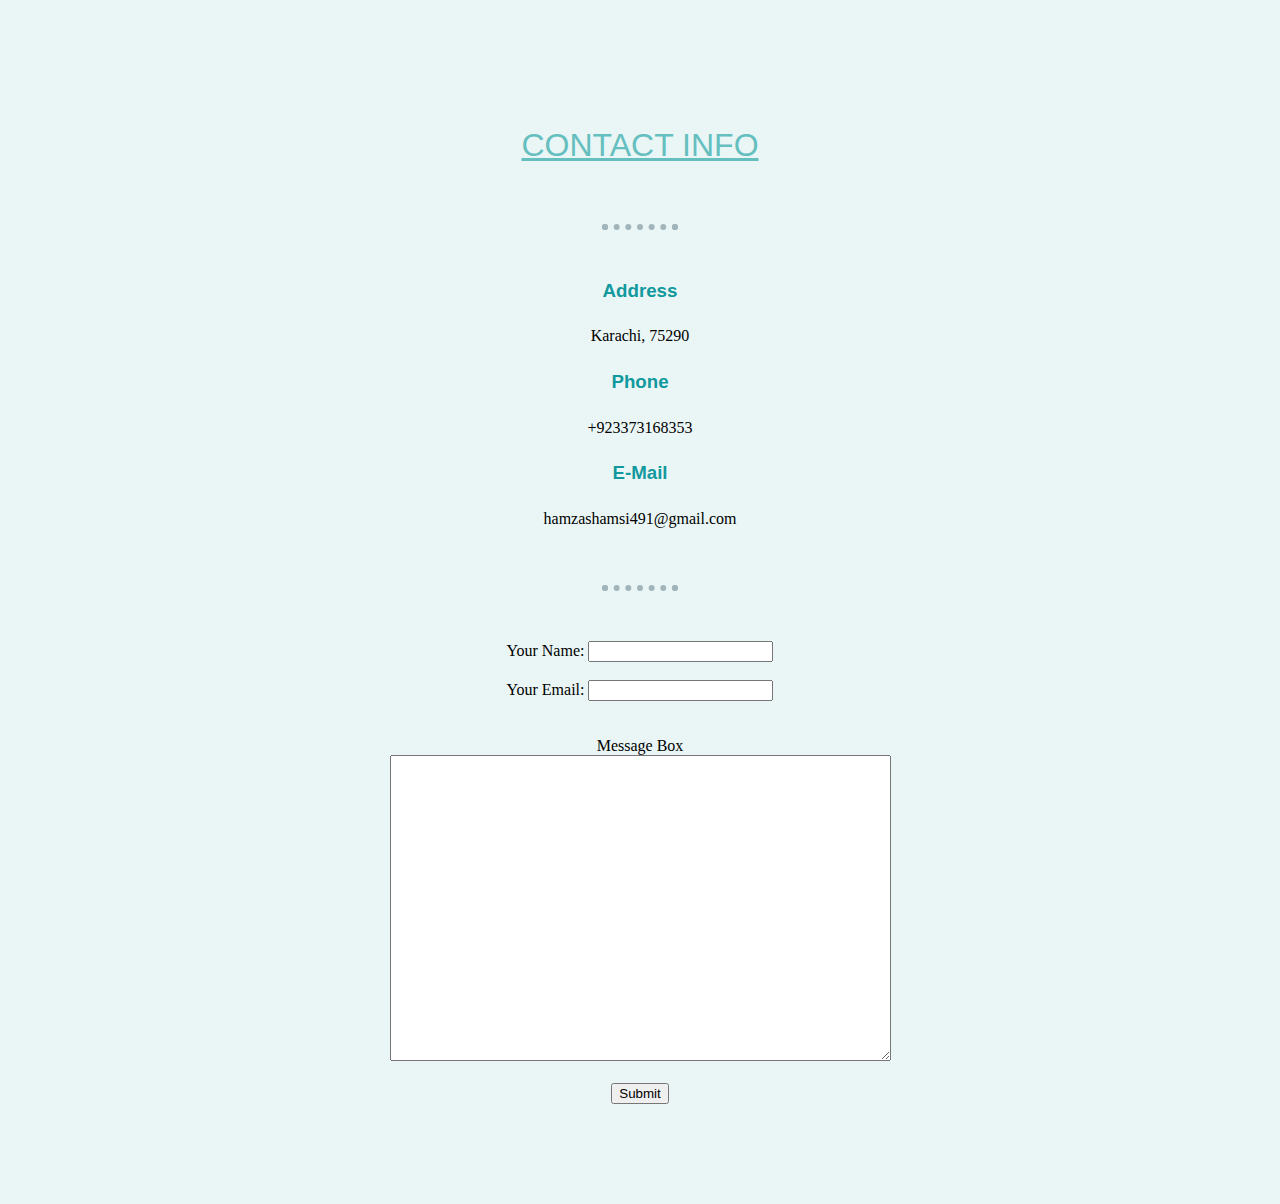
<file: Contact.html>
<!DOCTYPE html>
<html>
  <head>
    <meta charset="utf-8">
    <title>CONTACT ME</title>
    <link rel="icon" href="favicon2.ico">
    <link rel="stylesheet" href="CSS/Styles.css">
  </head>
  <body class="color">
<h2 class="contact">CONTACT INFO</h2>
<hr class="line">
<h3 class="h1">Address</h3>
<p class="info">Karachi, 75290 </p>
<h3 class="h1">Phone</h3>
<p class="info">+923373168353 </p>
<h3 class="h1">E-Mail </h3>
<p class="info">hamzashamsi491@gmail.com </p>
<hr class="line">
<form class="form" action="mailto:hamzashamsi491@gmail.com" method="post" enctype="text/plain">
  <center><label>Your Name:</label>
  <input type="text" name="Name" value=""><br><br>
  <label>Your Email:</label>
  <input type="email" name="Email" value=""></center><br><br>
<center>  <label>Message Box</label><br>
  <textarea name="Message" rows="20" cols="60"></textarea></center><br>
  <center><input type="submit" name=""></center>
</form>
  </body>
</html>
</file>
<file: CSS/Styles.css>
body{

margin: 0;
text-align: center;
font-family: 'Merriweather', serif;
}

h1{
  color: #66BFBF;
font-size: 5.625rem;
  margin: 50px auto 0 auto;
  font-family: 'Sacramento', cursive;
}

h2{
  color: #66BFBF;
  font-weight: normal;
font-family: 'Montserrat', sans-serif;
font-size: 2rem;
padding-bottom: 10px;
}

h3{
color: #11999E;
  font-family: 'Montserrat', sans-serif;
}
p{

  line-height: 2;
}

hr {
  border: dotted #A2B5BB 6px;
  border-bottom: none;
  width: 4%;
  margin: 100px auto;
}
a{
 color: #11999E;
font-family: 'Montserrat', sans-serif;
margin: 10px 20px;

text-decoration: none;
}
a:hover{
  color: #EAF6F6;
}

.student-1{
  color: #66BFBF;
  font-weight: normal;
  font-family: 'Montserrat', sans-serif;
  font-size: 1.5rem;
  padding-bottom: 10px;

}


.Top-Container{

background-color: #E4F9F5;
position: relative;
padding-top: 100px;
}

.middle-container{

  margin: 100px 0;
}

.bottom-container{
background-color: #66BFBF;
padding: 50px 0 20px 0;

}

.introduction{
  width: 30%;
margin: auto;
}


.cloud1{

position:absolute;
 right: 300px;
 top: 40px;

}

.cloud2{

position: absolute;
left: 250px;
bottom: 300px;

}

.student{

text-decoration: underline;

}

.img1{
height: 150px;

}

.img2{

width:20%;
float: left;
margin-right: 30px;

}

.img3{

width:25%;
float: right;
margin-left: 30px;
}

.img4{

width:25%;
float: left;
margin-right: 30px;
}

.skill-row{
width: 50%;
margin: 100px auto 100px auto;
text-align: left;

}

.contact-message{
width: 40%;
margin: 40px auto 60px auto;

}

.copy-right{
  color: #EAF6F6;
  font-size: 0.75rem;
  padding: 20px 0;
}

.btn {
  background: #11cdd4;
  background-image: -webkit-linear-gradient(top, #11cdd4, #11999e);
  background-image: -moz-linear-gradient(top, #11cdd4, #11999e);
  background-image: -ms-linear-gradient(top, #11cdd4, #11999e);
  background-image: -o-linear-gradient(top, #11cdd4, #11999e);
  background-image: linear-gradient(to bottom, #11cdd4, #11999e);
  -webkit-border-radius: 10;
  -moz-border-radius: 10;
  border-radius: 10px;
  font-family: 'Montserrat', sans-serif;
  color: #ffffff;
  font-size: 20px;
  padding: 10px 20px 10px 20px;
  text-decoration: none;
}

.btn:hover {
  background: #30e3cb;
  background-image: -webkit-linear-gradient(top, #30e3cb, #2bc4ad);
  background-image: -moz-linear-gradient(top, #30e3cb, #2bc4ad);
  background-image: -ms-linear-gradient(top, #30e3cb, #2bc4ad);
  background-image: -o-linear-gradient(top, #30e3cb, #2bc4ad);
  background-image: linear-gradient(to bottom, #30e3cb, #2bc4ad);
  text-decoration: none;
}

.contact{
  color: #66BFBF;
  font-weight: normal;
  font-family: 'Montserrat', sans-serif;
  font-size: 2rem;
  text-decoration: underline;
padding-top: 100px;
}
.color{

  background-color: #EAF6F6;
}

.form{

  padding-bottom: 100px
}

.line{
  border: dotted #A2B5BB 6px;
  border-bottom: none;
  width: 5%;
  margin: 50px auto;

}

.info{

  margin: 5px auto;
}
</file>
